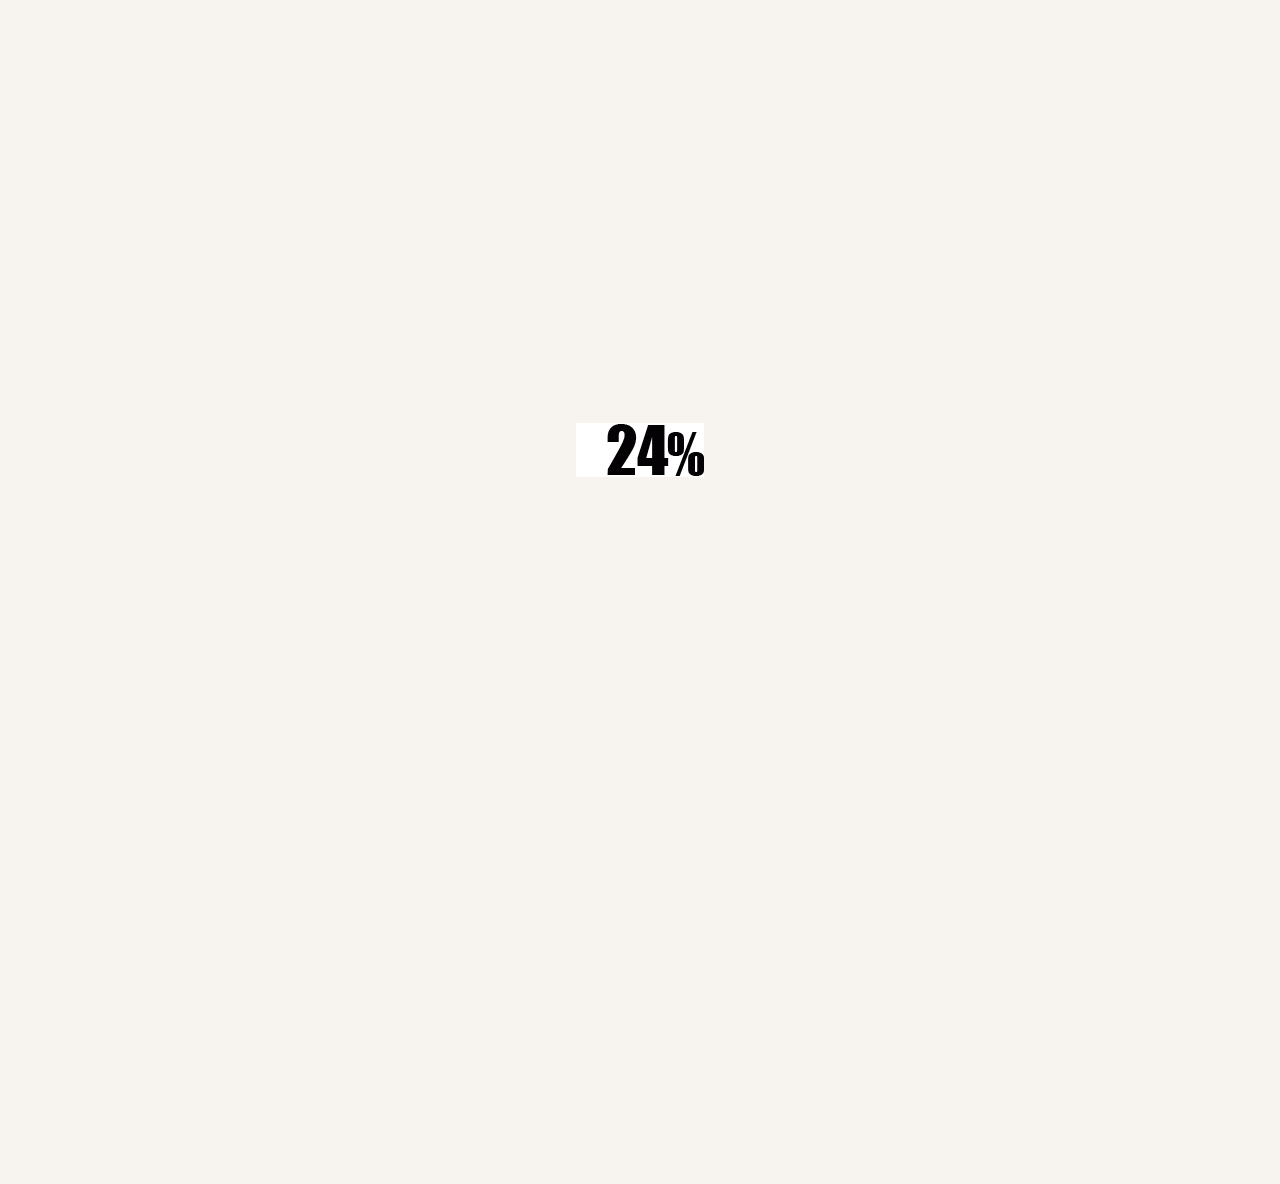
<file: pages/studio.html>
<!DOCTYPE html>
<html lang="en">
<head>
    <meta charset="UTF-8">
    <meta http-equiv="X-UA-Compatible" content="IE=edge">
    <meta name="viewport" content="width=device-width, initial-scale=1.0">
    <title>Document</title>
    <link rel="stylesheet" href="studio.css">
<link rel="stylesheet" href="preloader.css">
</head>
<body>

    <div class="loader">
        <img src="../assets/297.gif" alt="">
      </div>

    <ul>
        <div class="navbar">
        <li><a href="../index.html">ACCUEIL</a></li>
        <li><a href="projects.html">PROJECTS</a></li>
        <li><a href="studio.html">STUDIO</a></li>
        <li><a href="">EXPERIENCE</a></li>
    </div>
    </ul>
    
    <div class="main">
        <div class="text">
            NOUS  RÉALISONS  DES  FILMS  PUBLICITAIRES,  DU  BRAND  CONTENT,  DU  CONTENU ÉDITORIAL, ET BIEN PLUS.
        </div>

        <div class="footer">
            <div class="contacts">
              <li>HELLO@LAMADONE.STUDIO / (+33)6.66.44.71.43</li>
              <li>44 QUAI JAYR, 69009 LYON FRANCE</li>
            </div>
            <div class="links">
               <li>INSTAGRAM → <a href="https://www.instagram.com/studio.lamadone/"> STUDIO.LAMADONE</a></li>
               <li>VIMEO → <a href="https://vimeo.com/studiolamadone">STUDIOLAMADONE</a> </li>
            </div>
        </div>

        <div class="container">
            <div class="block block-1">
                
            </div>
            <div class="block block-1">
                
            </div>
            <div class="block block-1">
                
            </div>
            
        </div>
        
        
    

 

    </div>


    <script src="index.js"></script>
    <script>
        var blocks = document.getElementsByClassName("block");
        var container = document.getElementsByClassName("container");
        var hs = new HorizontalScroll.default({
            blocks: blocks,
            container: container,
            isAnimated: true,
            springEffect: 0.8,
        });
    </script>

<script src="./preloader.js"></script>
</body>
</html>
</file>
<file: pages/studio.css>
@import url('https://fonts.googleapis.com/css2?family=PT+Sans+Caption&display=swap');

*{
    height: auto;
    color: #000;
    font-family: 'PT Sans Caption', sans-serif;
   
    background-color: #f7f4f0;
    
}


body{
    overflow-y: hidden;
}
/*-------------Navbar--------------*/

.navbar{
    display: flex;
    justify-content: space-around;
    height: 2rem;
    font-size: 29px;
 
}

li,a{
    text-decoration: none;
    list-style: none;
   
}

/*-----------main-------------*/

.text{

    font-size: calc(3vw + 3.5vh + 1.75vmin);
    line-height: 1.4;
    display: flex;
   
    justify-content: space-between;
    
    flex-wrap: wrap;
}



.footer{
    display: flex;
    justify-content: space-between;
    font-size: 1rem;
    
    
}


/*------silde-------*/

.block {
    position: relative;
    width: 580px;
    height: 560px;
    margin: 10px 300px 20px 80px;
    border: solid black;
    transform: translateY(-100%) rotateZ(-30deg);
}

.block-1 {
    background: url(../assets/studio.png) no-repeat 50% 50%;
    background-size: cover;
    
}
</file>
<file: pages/preloader.css>
.loader{
    position: fixed;
    top: 0;
    left: 0;
    z-index: 10000000;
    height: 100%;
    width: 100%;
    display: flex;
    justify-content: center;
    align-items: center;
  }
  
  .disppear{
    animation: vanish 2s forwards;
  }
  @keyframes vanish {
    100%{
      opacity: 1;
      visibility: hidden;
    }
  }
</file>
